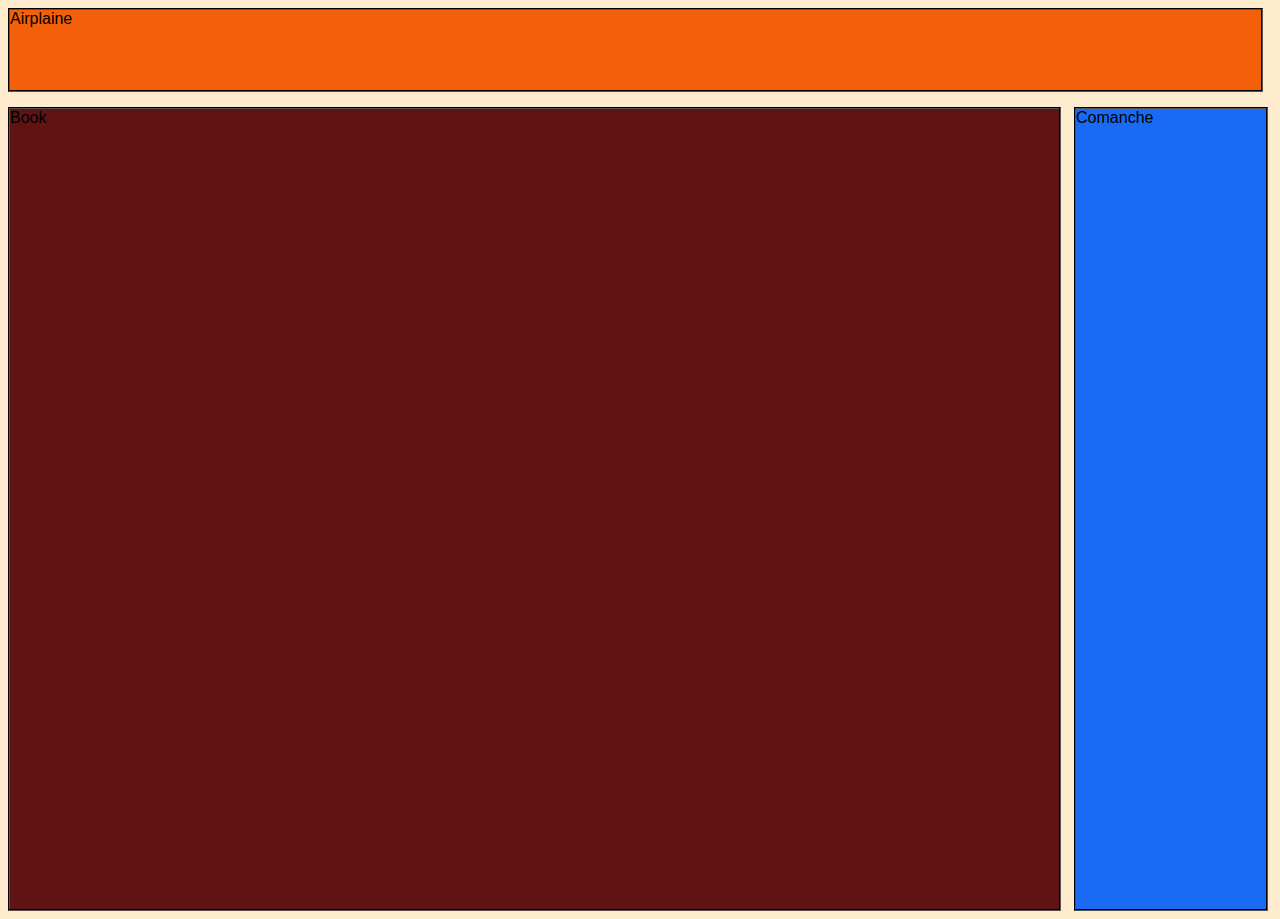
<file: medial-queries1/index.html>
<!DOCTYPE html>
<html lang="en" dir="ltr">
  <head>
    <meta charset="utf-8">
    <meta name="viewport" content="width=device-width">
    <title>Media Queries 1</title>
    <link rel="stylesheet" href="main.css">
  </head>
  <body>
    <div class="container">
      <div class="a">Airplaine</div>
      <div class="b">Book</div>
      <div class="c">Comanche</div>
    </div>
  </body>
</html>
</file>
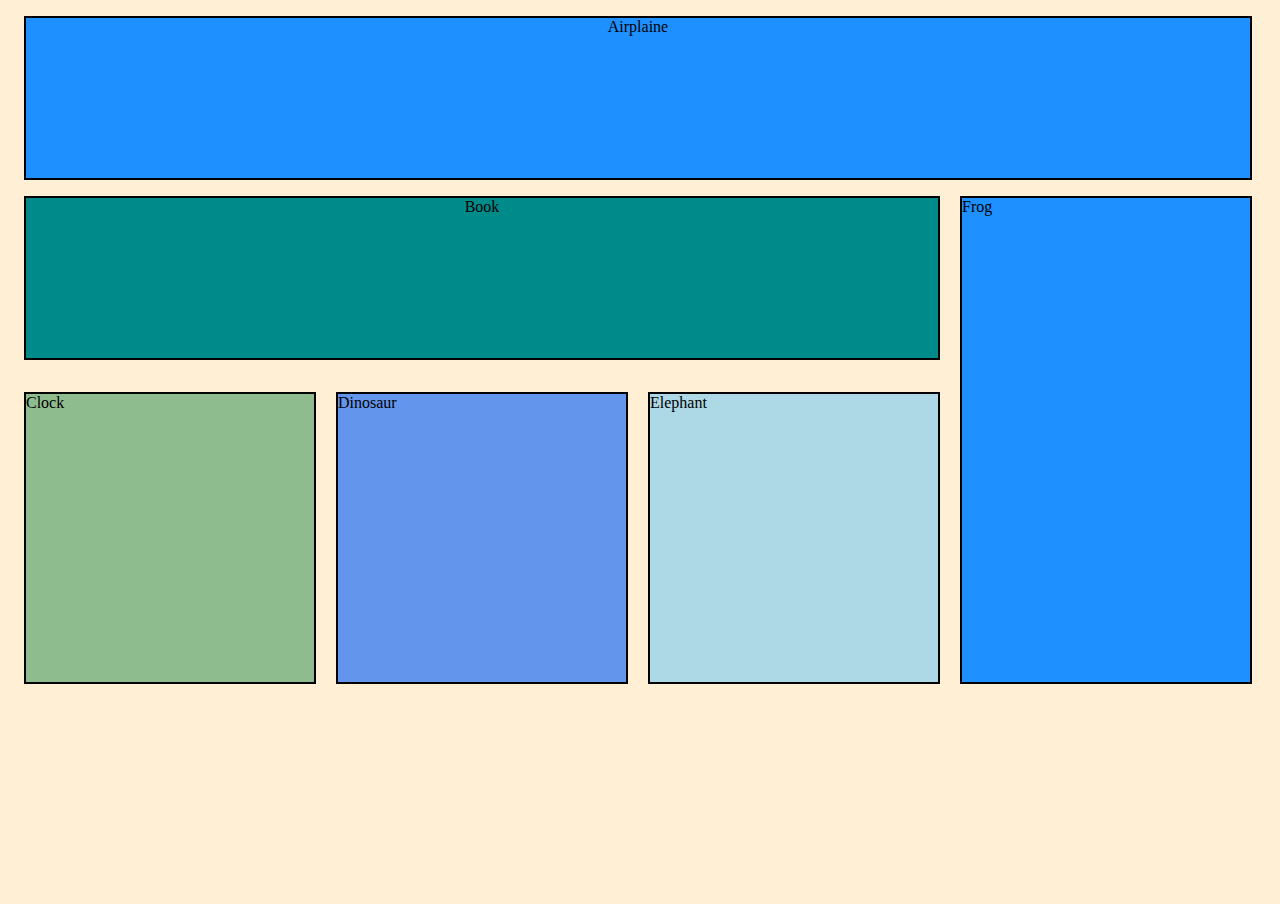
<file: medial-queries2/index.html>
<!DOCTYPE html>
<html lang="en" dir="ltr">
  <head>
    <meta charset="utf-8">
    <title>Media Queries 2</title>
    <link rel="stylesheet" href="main.css">
  </head>
  <body>
    <div class="container">
      <div class="a">Airplaine</div>
      <div class="b">Book</div>
      <div class="c">Clock</div>
      <div class="d">Dinosaur</div>
      <div class="e">Elephant</div>
      <div class="f">Frog</div>
    </div>
  </body>
</html>
</file>
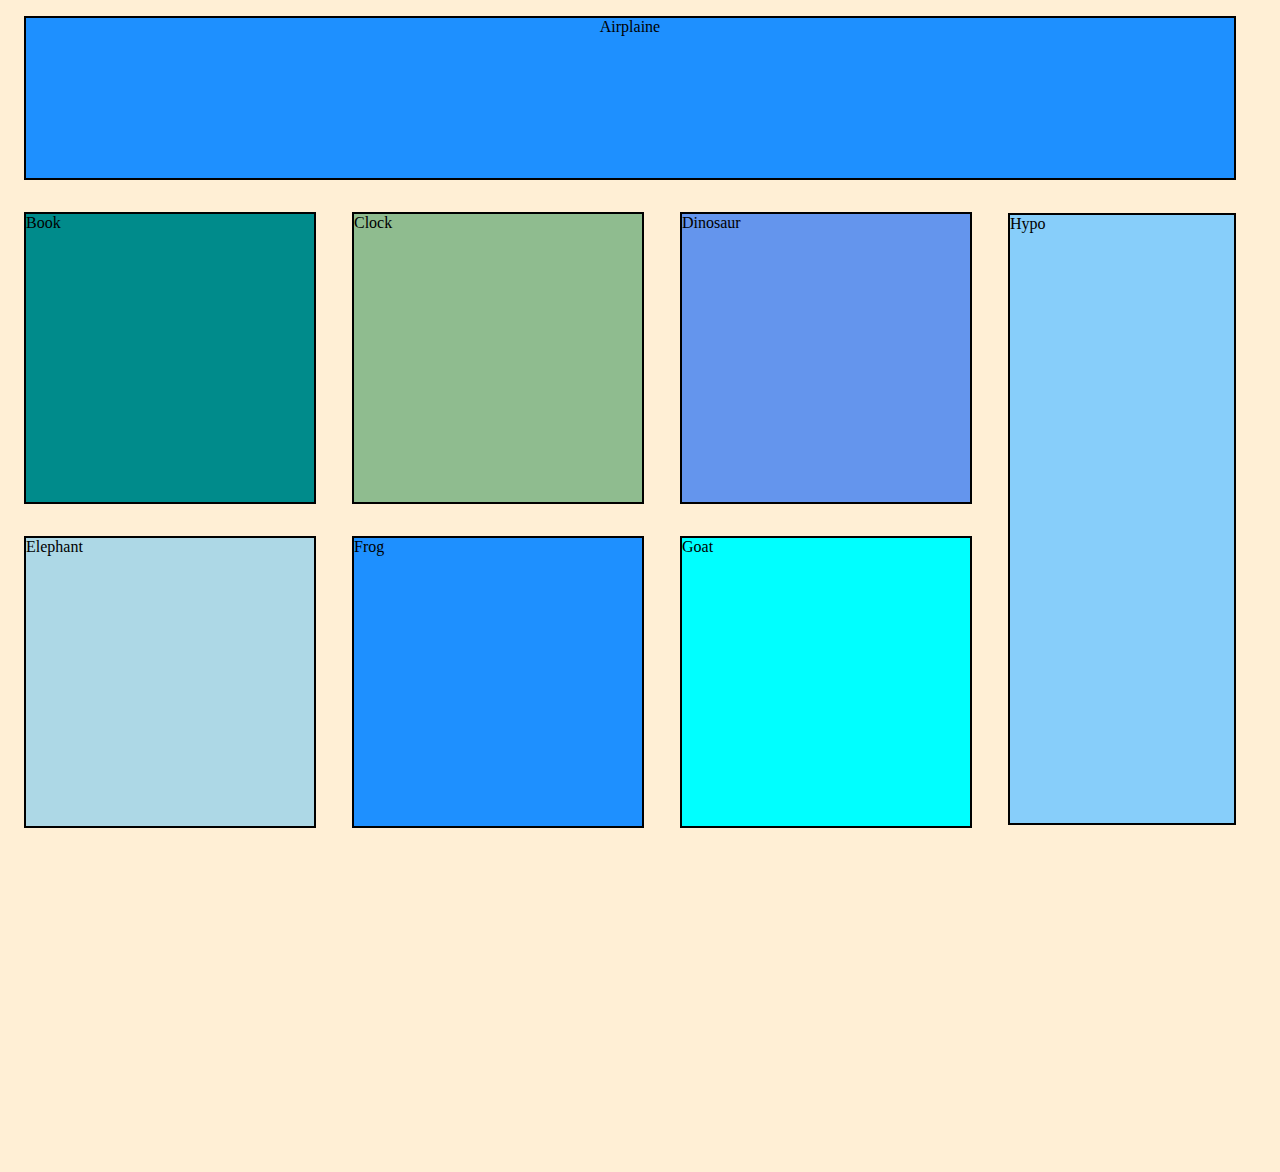
<file: medial-queries3/index.html>
<!DOCTYPE html>
<html lang="en" dir="ltr">
  <head>
    <meta charset="utf-8">
    <title>Media Queries 3</title>
    <link rel="stylesheet" href="main.css">
  </head>
  <body>
    <div class="container">
      <div class="a">Airplaine</div>
      <div class="b">Book</div>
      <div class="c">Clock</div>
      <div class="d">Dinosaur</div>
      <div class="e">Elephant</div>
      <div class="f">Frog</div>
      <div class="g">Goat</div>
      <div class="h">Hypo</div>
    </div>
  </body>
</html>
</file>
<file: medial-queries1/main.css>
body {
  background: blanchedalmond;
}
*{
  font-family: Impact, Haettenschweiler, 'Arial Narrow Bold', sans-serif;
}
.a{
  background-color: rgb(244, 95, 9);
  height: 80px;
  width: 99%;
  border: 2px solid black;
  border-style: groove;
}
.b{
  background-color: rgb(97, 19, 19);
  border: 2px solid black;
  width: 83%;
  height: 800px;
  border-style: groove;
}
.c{
  background-color: rgb(24, 107, 242);
  width: 15%;
  margin-top: 15px;
  margin-left: 8.5px;
  height: 800px;
  text-align: center;
  border: 2px solid black;
  border-style: groove;
}
.b , .c{
  display: inline-flex;
}

@media(max-width: 900px) {
  .container {
    flex-direction: column;
    flex-wrap: wrap;
  }
  .b{
    height: 30em;
    width: 99%;
    margin: 15px;
  }
  .a , .c{
    height: 6em;
    width: 99%;
    margin: 15px;
  }
}
</file>
<file: medial-queries2/main.css>
body {
  background: papayawhip;
}
*{
  width: 80em;
}
.a{
  background-color: dodgerblue;
  height: 10em;
  margin: 1em;
  text-align: center;
  border: 2px solid;
  width: 76.5em;
}
.b{
  background-color: darkcyan;
  height: 10em;
  margin: 1em;
  border: 2px solid;
  text-align: center;
  width: 57em;
}

.c{
  background-color: darkseagreen;
  display: inline-flex;
  width:  18em;
  height:  18em;
  border: 2px solid;
  margin-left: 1em;
}
.d{
  background-color: cornflowerblue;
  display: inline-flex;
  width: 18em;
  height:  18em;
  border: 2px solid;
  margin: 1em;
}
.e{
  background-color: lightblue;
  display: inline-flex;
  width:  18em;
  height:  18em;
  border: 2px solid;
}
.f{
  background-color: dodgerblue;
  display: inline-flex;
  width: 18em;
  position: relative;
  height: 30.25em;
  bottom: 12.23em;
  border: 2px solid;
  margin: 1em;
}

@media screen and (max-width: 600px){
  .container{
    flex-wrap: wrap;
    flex-direction: column;
  }
  .a{
     width: 57vh;
     height: 15vh;
     margin: 1vh;

  }
  .b{
    height: 25vh;
    width: 57vh;
    margin-top: 3vh;
    margin-right: 1vh;
    margin-left: 1vh;
    margin-bottom: 2vh;
  }
  .c, .d, .e{
    width: 17vh;
    height: 17vh;
    margin: 0.7vh;
  }
  .f{
    margin-right: 1vh;
    margin-bottom: 2vh;
    margin-top: 2vh;
    margin-left: 1vh;
    height: 15vh;
    display: block;
    width: 58vh;
    width: 57vh;
    top: 0vh;
  }
}
</file>
<file: medial-queries3/main.css>
body {
  background: papayawhip;
}
*{
  width: 80em;
}
.a{
  background-color: dodgerblue;
  height: 10em;
  margin: 1em;
  text-align: center;
  border: 2px solid;
  width: 75.5em;
}

.b{
  background-color: darkcyan;
  height: 18em;
  margin: 1em;
  border: 2px solid;
  text-align: center;
  width: 18em;
  display: inline-flex;
}

.c{
  background-color: darkseagreen;
  display: inline-flex;
  width: 18em;
  height: 18em;
  border: 2px solid;
  margin: 1em;
}
.d{
  background-color: cornflowerblue;
  display: inline-flex;
  width: 18em;
  height: 18em;
  border: 2px solid;
  margin: 1em;
}
.e{
  background-color: lightblue;
  display: inline-flex;
  width: 18em;
  height: 18em;
  border: 2px solid;
  margin: 1em;
}
.f{
  background-color: dodgerblue;
  display: inline-flex;
  width: 18em;
  position: relative;
  height: 18em;
  border: 2px solid;
  margin: 1em;
}
.g{
  background-color: cyan;
  display: inline-flex;
  width: 18em;
  height: 18em;
  margin: 1em;
  border: 2px solid;
  position: relative;
}
.h{
  background-color: lightskyblue;
  display: inline-flex;
  width: 14em;
  height: 38em;
  position: relative;
  bottom: 20.2em;
  margin: 1em;
  border: 2px solid;
}
@media screen and (max-width: 800px){
  .container{
    flex-wrap: wrap;
    flex-direction: column;
    width: 70vh;
  }
  .a{
    width: 57.3vh;
    height: 11vh;
    margin: 1vh;
  }
  .b, .c, .d, .e, .f, .g{
    width: 17vh;
    height: 17vh;
    margin: 1vh;
  }
  .h{
    width: 57.3vh;
    height: 42vh;
    bottom: 0;
    margin: 1vh;
  }
}
</file>
